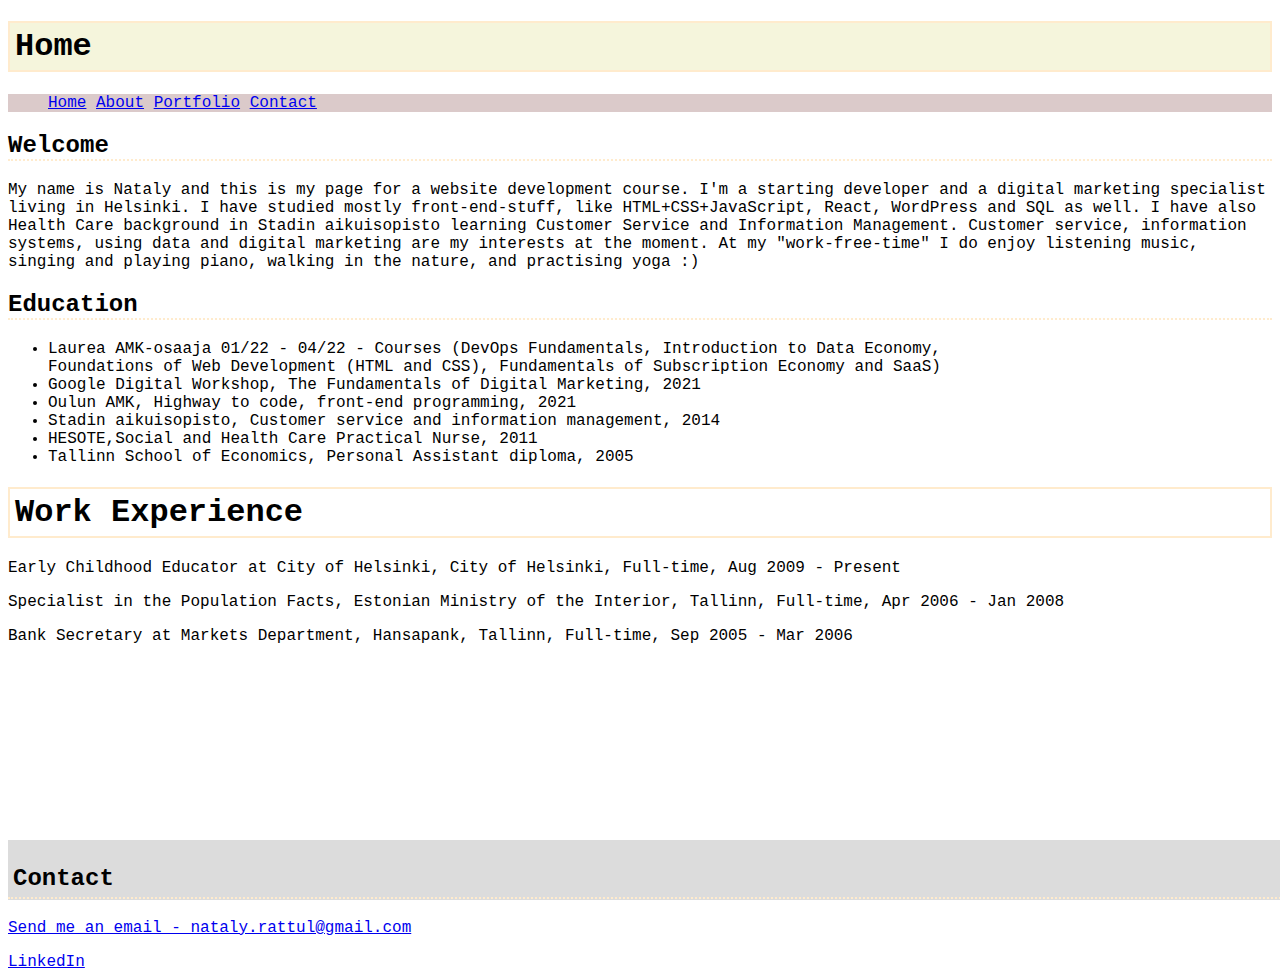
<file: index.html>
<!DOCTYPE html>
<html lang="en">
<head>
<title>My website</title>
<meta charset="UTF-8">
<meta name="description" content="coding">
<meta name="keywords" content="HTML, CSS">
<meta name="author" content="Nataly Rattul">
<meta name="viewport" content="width=device-width, initial-scale=1.0">
<link rel="stylesheet" href="styles.css">
</head>
<body>
<header>
<h1>Home</h1>
</header>
<nav>
<ul class="nav">
<li><a href="index.html">Home</a></li>
<li><a href="about.html">About</a></li>
<li><a href="portfolio.html">Portfolio</a></li>
<li><a href="#contact">Contact</a></li>
</ul>
</nav>
<section>
<h2>Welcome</h2>
<p>My name is Nataly and this is my page for a website development course. I'm a starting developer and a digital marketing specialist living in Helsinki. I have studied mostly front-end-stuff, like HTML+CSS+JavaScript, React, WordPress and SQL as well. 
I have also Health Care background in Stadin aikuisopisto learning Customer Service and Information Management.
Customer service, information systems, using data and digital marketing are my interests at the moment.
At my "work-free-time" I do enjoy listening music, singing and playing piano, walking in the nature, and practising yoga :)
</p>
</section>
<aside>
<div class="Skills"> 
<h3>Skills</h3>
<ul>
<li>Web Development</li>
<li>Administration</li>
<li>Customer Service</li>
<li>Healthcare</li>
<li>WordPress</li>
</ul>
</div>
</aside>
<section>
<h2>Education</h2>
<ul>
<li>Laurea AMK-osaaja 01/22 - 04/22 - Courses (DevOps Fundamentals, Introduction to Data Economy,<br>
Foundations of Web Development (HTML and CSS), Fundamentals of Subscription Economy and SaaS)</li>  
<li>Google Digital Workshop, The Fundamentals of Digital Marketing, 2021</li>
<li>Oulun AMK, Highway to code, front-end programming, 2021</li>
<li>Stadin aikuisopisto, Customer service and information management, 2014</li>
<li>HESOTE,Social and Health Care Practical Nurse, 2011</li>
<li>Tallinn School of Economics, Personal Assistant diploma, 2005</li>
</ul>
</section>
<article>
<h1>Work Experience</h1>
<p>Early Childhood Educator at City of Helsinki, City of Helsinki, Full-time, Aug 2009 - Present</p>
</article>    
<article>
<p>Specialist in the Population Facts, Estonian Ministry of the Interior, Tallinn, Full-time,
Apr 2006 - Jan 2008</p>
</article>
<article>
<p>Bank Secretary at Markets Department, Hansapank, Tallinn, Full-time, Sep 2005 - Mar 2006</p>
</article>     
<footer>
<h2 id="contact">Contact</h2>
<p><a href="mailto:nataly.rattul@gmail.com">Send me an email - nataly.rattul@gmail.com</a></p>
<p><a href="https://www.linkedin.com/in/natalyrattul">LinkedIn</a></p>
</footer>
</body>
</html>
</file>
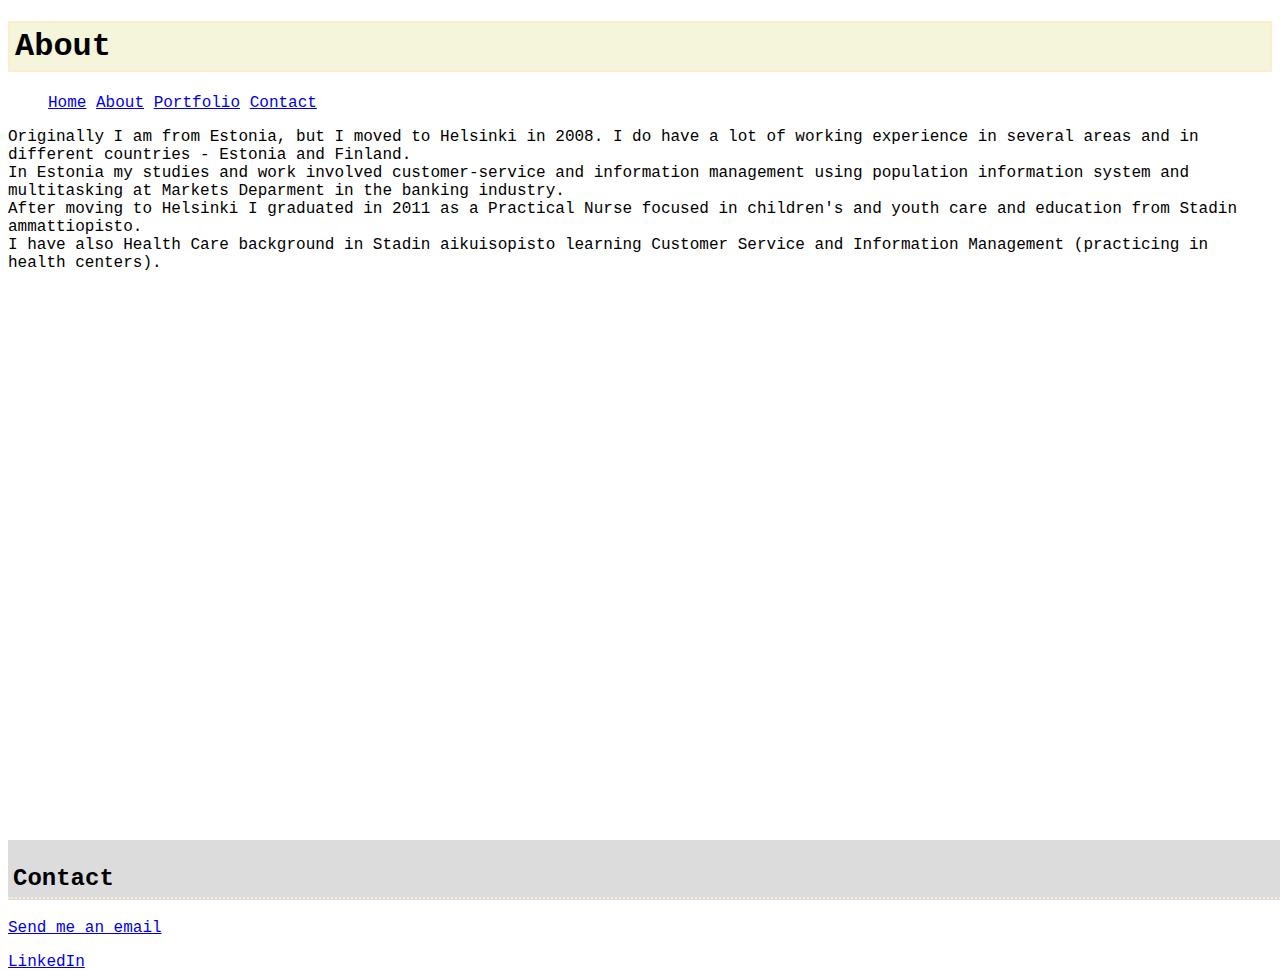
<file: about.html>
<!DOCTYPE html>
<html lang="en">
<head>
<title>About</title>
<meta charset="UTF-8">
<meta name="description" content="coding">
<meta name="keywords" content="HTML, CSS">
<meta name="author" content="Nataly Rattul">
<meta name="viewport" content="width=device-width, initial-scale=1.0">
<link rel="stylesheet" href="styles.css">
</head>
<body>
<header>
<h1>About</h1>
</header>
<ul class="nav">
<li><a href="index.html">Home</a></li>
<li><a href="about.html">About</a></li>
<li><a href="portfolio.html">Portfolio</a></li>
<li><a href="#contact">Contact</a></li>
</ul>
</nav>
<section>
<p> Originally I am from Estonia, but I moved to Helsinki in 2008. I do have a lot of working experience in several areas and in different countries - Estonia and Finland.<br>
In Estonia my studies and work involved customer-service and information management using population information system and multitasking at Markets Deparment in the banking industry.<br>
After moving to Helsinki I graduated in 2011 as a Practical Nurse focused in children's and youth care and education from Stadin ammattiopisto.<br>
I have also Health Care background in Stadin aikuisopisto learning Customer Service and Information Management (practicing in health centers). </p>
</section>
<footer>
<h2 id="contact">Contact</h2>
<p><a href="mailto:nataly.rattul@gmail.com">Send me an email</a></p>
<p><a href="https://www.linkedin.com/in/natalyrattul">LinkedIn</a></p>
</footer> 
</body>
</html>
</file>
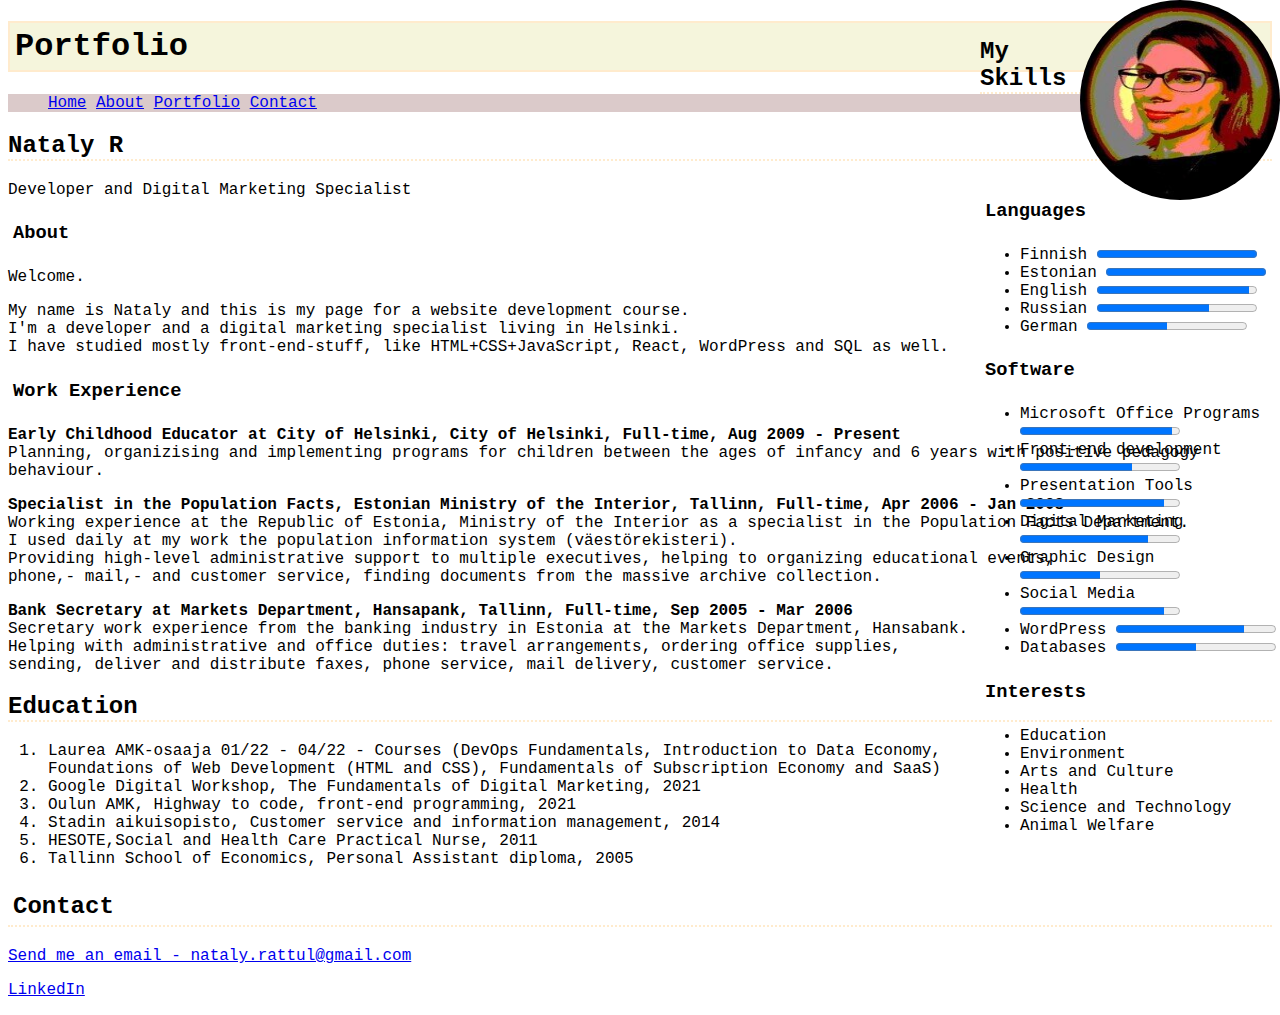
<file: portfolio.html>
<!DOCTYPE html>
<html lang="en">
<head>
<title>Portfolio</title>
<meta charset="UTF-8">
<meta name="description" content="coding">
<meta name="keywords" content="HTML, CSS">
<meta name="author" content="Nataly Rattul">
<meta name="viewport" content="width=device-width, initial-scale=1.0">
<link rel="stylesheet" href="styles.css">
</head>
<body>
<header>
<h1>Portfolio</h1>
</header>
<nav>
<ul class="nav">
<li><a href="index.html">Home</a></li>
<li><a href="about.html">About</a></li>
<li><a href="portfolio.html">Portfolio</a></li>
<li><a href="#contact">Contact</a></li>
</ul>
</nav>
<h2>Nataly R</h2>
<p>Developer and Digital Marketing Specialist</p>
<h3>About</h3>
<p>Welcome.</p>
<p>My name is Nataly and this is my page for a website development course. <br>
I'm a developer and a digital marketing specialist living in Helsinki.<br>
I have studied mostly front-end-stuff, like HTML+CSS+JavaScript, React, WordPress and SQL as well.<p>
<article>
<h3>Work Experience</h3>
<p><b>Early Childhood Educator at City of Helsinki, City of Helsinki, Full-time, Aug 2009 - Present</b><br>
Planning, organizising and implementing programs for children between the ages of infancy and 6 years with positive pedagogy <br>
behaviour.</p>
<p><b>Specialist in the Population Facts, Estonian Ministry of the Interior, Tallinn, Full-time, Apr 2006 - Jan 2008</b><br>
Working experience at the Republic of Estonia, Ministry of the Interior as a specialist in the Population Facts Department.<br> 
I used daily at my work the population information system (väestörekisteri).<br>
Providing high-level administrative support to multiple executives, helping to organizing educational events, <br>
phone,- mail,- and customer service, finding documents from the massive archive collection.</p>   
<p><b>Bank Secretary at Markets Department, Hansapank, Tallinn, Full-time, Sep 2005 - Mar 2006</b><br>
Secretary work experience from the banking industry in Estonia at the Markets Department, Hansabank.<br>
Helping with administrative and office duties: travel arrangements, ordering office supplies, <br> 
sending, deliver and distribute faxes, phone service, mail delivery, customer service.</p>
</article>                                                       
<h2>Education</h2>
<ol>
<li>Laurea AMK-osaaja 01/22 - 04/22 - Courses (DevOps Fundamentals, Introduction to Data Economy,<br>
Foundations of Web Development (HTML and CSS), Fundamentals of Subscription Economy and SaaS)</li>                                                            
<li>Google Digital Workshop, The Fundamentals of Digital Marketing, 2021</li>
<li>Oulun AMK, Highway to code, front-end programming, 2021</li>
<li>Stadin aikuisopisto, Customer service and information management, 2014</li>
<li>HESOTE,Social and Health Care Practical Nurse, 2011</li>
<li>Tallinn School of Economics, Personal Assistant diploma, 2005</li>
</ol>                                                           
</section>                                                                                                                                                                                  
<aside>
<div class="mySkills"> 
<section>
<img src="nati5.jpg" alt="photo of me"width="200" height="200" id="hp"/>
</section>
<br>
<h2>My Skills</h2>
<h3>Languages</h3>
<ul>
<li><label for="file">Finnish</label>
<progress id="file" value="100" max="100"> 100% </progress></li>
<li><label for="file">Estonian</label>
<progress id="file" value="100" max="100"> 100% </progress></li>
<li><label for="file">English</label>
<progress id="file" value="95" max="100"> 95% </progress></li>  
<li><label for="file">Russian</label>
<progress id="file" value="70" max="100"> 70% </progress></li>
<li><label for="file">German</label>
<progress id="file" value="50" max="100"> 50% </progress></li> 
</ul>
<h3>Software</h3>                                                              
<ul>
<li><label for="file">Microsoft Office Programs</label>
<progress id="file" value="95" max="100"> 95% </progress></li>
<li><label for="file">Front-end development</label>
<progress id="file" value="70" max="100"> 70% </progress></li>
<li><label for="file">Presentation Tools</label>
<progress id="file" value="90" max="100"> 90% </progress></li>
<li><label for="file">Digital Marketing</label>
<progress id="file" value="80" max="100"> 80% </progress></li>
<li><label for="file">Graphic Design </label>
<progress id="file" value="50" max="100"> 50% </progress></li>
<li><label for="file">Social Media</label>
<progress id="file" value="90" max="100"> 90% </progress></li> 
<li><label for="file">WordPress</label>
<progress id="file" value="80" max="100"> 80% </progress></li>
<li><label for="file">Databases </label>
<progress id="file" value="50" max="100"> 50% </progress></li>  
</ul>
<h3>Interests</h3>
<ul>
<li>Education</li>
<li>Environment</li>
<li>Arts and Culture</li>
<li>Health</li>
<li>Science and Technology</li>
<li>Animal Welfare</li>
</ul>
</div>
</aside>
<div id="feet">
<h2 id="contact">Contact</h2>
<p><a href="mailto:nataly.rattul@gmail.com">Send me an email - nataly.rattul@gmail.com</a></p>
<p><a href="https://www.linkedin.com/in/natalyrattul">LinkedIn</a></p>
</div>
</body>
</html>
</file>
<file: styles.css>
aside {
position: absolute;
float: right;
top: 0;
right: 0;
}
header {
background-color: #F5F5DC;
}
footer {
position:absolute;
bottom:0;
width:100%;
height:60px;
background-color: #DCDCDC;
}
#feet
{
bottom:0;
}
nav {
background-color: #dbcaca;
}
.nav {
  list-style-type: none;
}
.nav li {
  display: inline-block;
}

.Skills {
background-color:#cfbc9f;
border: 2px dotted;
float: right;
position: fixed;
}
.mySkills {
float: right;
position: absolute;
top: 0;
right: 0;
width: 300px;
height: 500px;
}
h3 {font-family: "Lucida Console", "Courier New", monospace;
  padding: 5px;
}
h1 {border: 2px solid #FFEBCD;
font-family: "Lucida Console", "Courier New", monospace;
background-image: url("https://amymhaddad.s3.amazonaws.com/morocco-blue.png");
padding: 5px;}

a:hover, a:active {
background-color:#5F9EA0;
}
h2 {border-bottom: 2px dotted #FFEBCD;
font-family: "Lucida Console", "Courier New", monospace;
}
p {font-family: "Lucida Console", "Courier New", monospace;}
#contact {
color: black;
padding: 5px;
text-align: left;
}
ol{font-family: "Lucida Console", "Courier New", monospace;}
ul{font-family: "Lucida Console", "Courier New", monospace;}

#hp {float: right;
display: inline-block;
margin: 0 0 2 15px;
border-radius: 50%;
}
</file>
